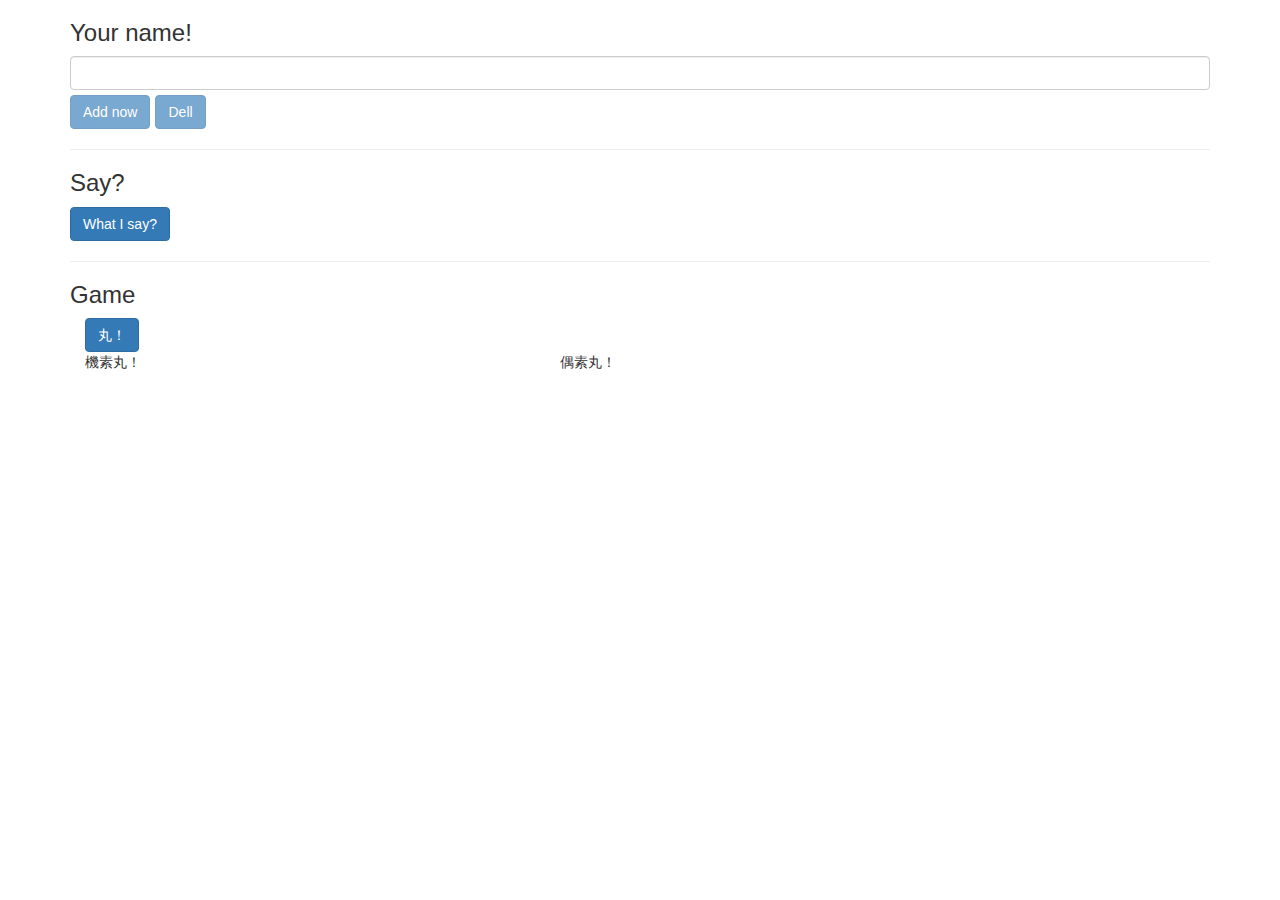
<file: homework/index.html>
<!doctype html>
<html lang="en">
<head>
  <meta charset="utf-8">
  <title>HomeworkApp</title>
  <script>document.write('<base href="' + window.location.href + '" />');</script>

  <meta name="viewport" content="width=device-width, initial-scale=1">
  <link rel="icon" type="image/x-icon" href="favicon.ico">
<link rel="stylesheet" href="styles.1817f60d06d502d4a471.css"></head>
<body>
  <app-root></app-root>
<script type="text/javascript" src="runtime.a66f828dca56eeb90e02.js"></script><script type="text/javascript" src="polyfills.7a0e6866a34e280f48e7.js"></script><script type="text/javascript" src="main.04fcfe561c952a7b8356.js"></script></body>
</html>
</file>
